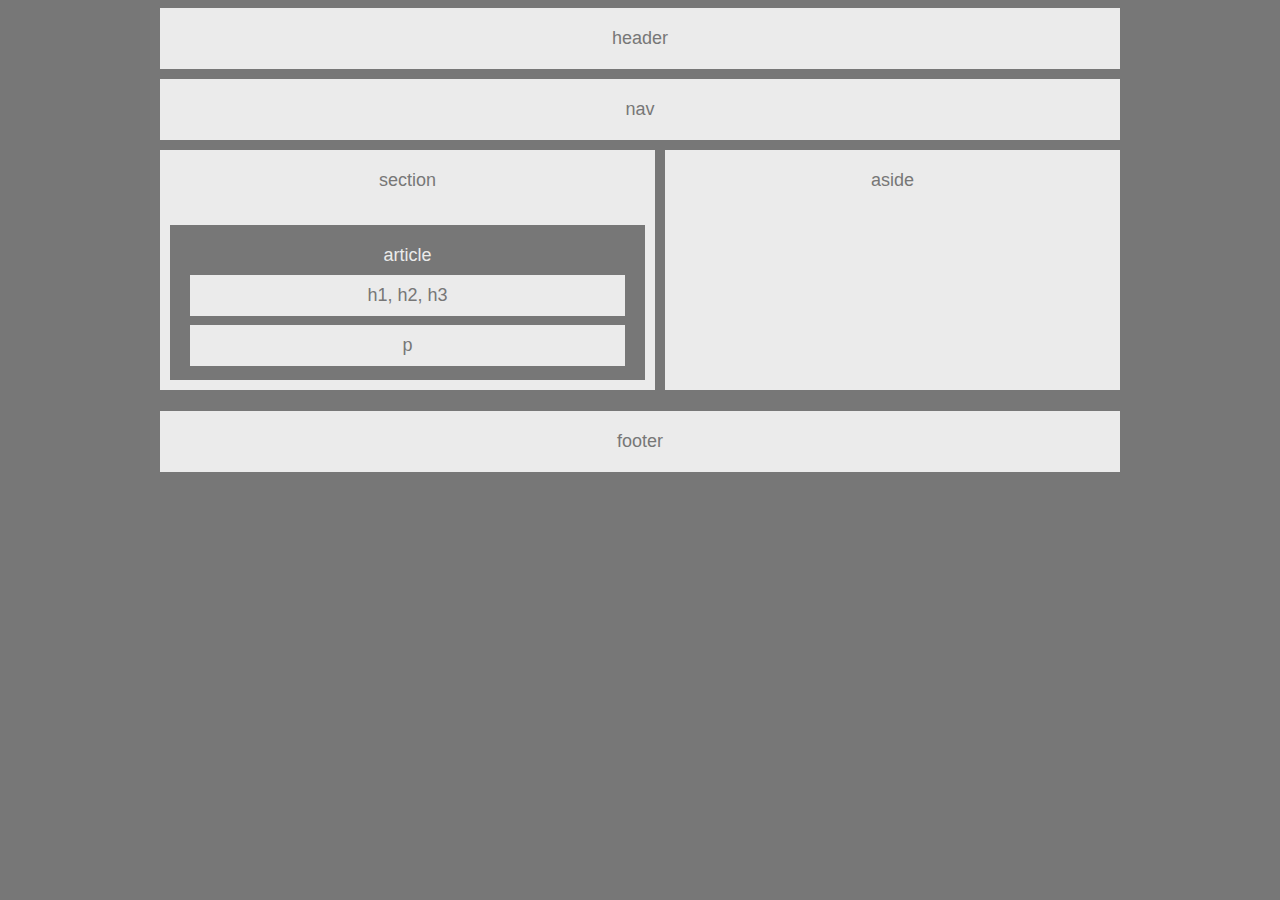
<file: index.html>
<!DOCTYPE html>
<html lang="en">
<head>
    <meta charset="UTF-8">
    <meta name="viewport" content="width=device-width, initial-scale=1.0">
    <meta http-equiv="X-UA-Compatible" content="ie=edge">
    <title>Wireframe HW</title>
    <link rel="stylesheet" type="text/css" href="style.css">
</head>
<body>
<!-- header -->
 <div class="header">header</div>
<!-- nav bar -->
<div class="nav">nav</div>

<div class="container">
    <!-- section -->
    <div class="section">section</div>
        <!-- article -->
        <div class="article">article</div>
            <!-- h1, h2, h3 section -->
            <div class="h1">h1, h2, h3</div>
            <!-- p section -->
            <div class="p">p</div>
    <!-- aside -->
    <div class="aside">aside</div>
    </div>
    <br>
    <!-- footer -->
    <div class="footer">footer</div>


    
</body>
</html>
</file>
<file: style.css>
body{
    background-color: #777;
    font-family: Arial, Helvetica, sans-serif;
    font-size: 18px;
    text-align: center;
    color: #777;
}
.header{
    width: 960px;
    background-color: #ebebeb;
    margin: auto;
    margin-bottom: 10px;
    padding: 20px 0px;



} 
.nav{
    width: 960px;
    background-color: #ebebeb;
    margin: auto;
    margin-bottom: 10px;
    clear: both;
   padding: 20px 0px;
}

.container{
    width: 960px;
    margin: auto;
    overflow: auto;
}

.section{
width: 495px;
background-color: #ebebeb;
float: left;
overflow: auto;
padding: 20px 0px;
height: 200px;

}
.article{
    background-color: #777;
    color: #ebebeb;
    position: absolute;
    text-align: center;
    padding: 20px 0px;
    margin: 75px 10px;
    width: 475px;
    height: 115px;
}

.h1{
    position: absolute;
    z-index: 5;
    background-color: #ebebeb;
    color: #777;
    margin: 125px 30px;
    padding: 10px 0px;
    width: 435px;

}

.p{
    position: absolute;
    z-index: 5;
    background-color: #ebebeb;
    color: #777;
    margin: 175px 30px;
    padding: 10px 0px;
    width: 435px;
}
.aside{
    width: 455px;
    background-color: #ebebeb;
    margin-left: 10px;
    float: left;
    padding: 20px 0px;
    height: 200px;
    

}
.footer{
    width: 960px;
    background-color: #ebebeb;
    margin: auto;
    clear: both;
    padding: 20px 0px;

}
</file>
